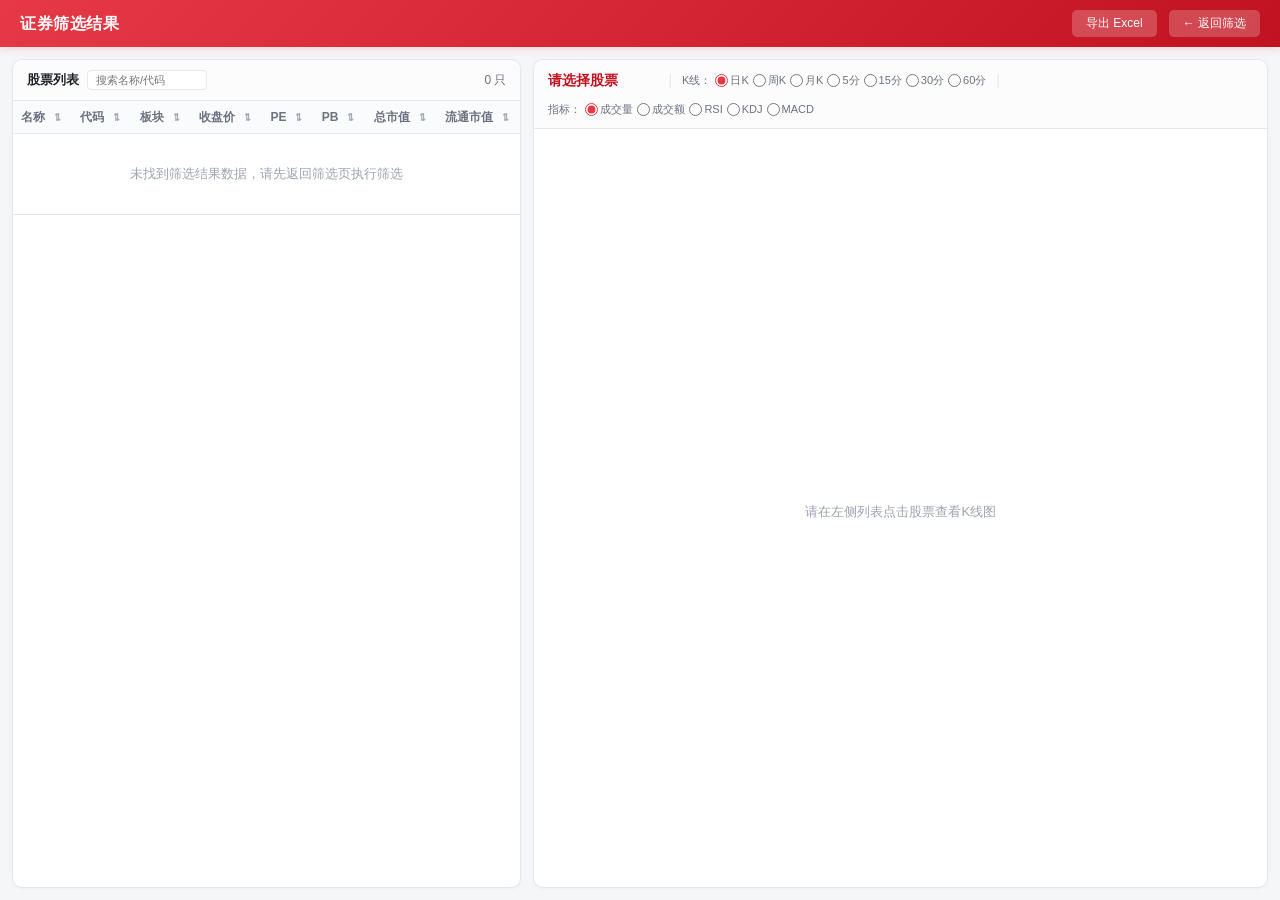
<file: templates/results.html>
<!DOCTYPE html>
<html lang="zh-CN">
<head>
<meta charset="UTF-8">
<meta name="viewport" content="width=device-width, initial-scale=1.0">
<title>筛选结果 - 证券筛选系统</title>
<style>
  :root{--bg:#f5f6f8;--card:#fff;--border:#e5e7eb;--fg:#1f2329;--muted:#6b7280;--dim:#9ca3af;--red:#e63946;--red-d:#c1121f;--red-l:#fdecec;--red-bd:#f3c4c7;--ok:#2f9e6f}
  *{box-sizing:border-box;margin:0;padding:0}
  body{font-family:'Noto Sans CJK SC','Microsoft YaHei',sans-serif;background:var(--bg);color:var(--fg);font-size:14px;line-height:1.5;height:100vh;display:flex;flex-direction:column;overflow:hidden}
  a{color:var(--red-d);text-decoration:none}
  a:hover{text-decoration:underline;color:var(--red)}

  /* header */
  header{background:linear-gradient(135deg,#e63946,#c1121f);padding:10px 20px;display:flex;align-items:center;gap:12px;flex-shrink:0;box-shadow:0 2px 8px rgba(230,57,70,.18)}
  header h1{color:#fff;font-size:16px;font-weight:700;letter-spacing:.5px}
  header .info{color:rgba(255,255,255,.8);font-size:12px;margin-left:auto}
  header .btn-back{background:rgba(255,255,255,.22);border:none;color:#fff;padding:5px 14px;border-radius:5px;cursor:pointer;font-size:12px;font-family:inherit}
  header .btn-back:hover{background:rgba(255,255,255,.35)}
  header .btn-export{background:rgba(255,255,255,.22);border:none;color:#fff;padding:5px 14px;border-radius:5px;cursor:pointer;font-size:12px;font-family:inherit}
  header .btn-export:hover{background:rgba(255,255,255,.35)}

  /* main layout */
  .main-wrap{display:flex;flex:1;overflow:hidden;padding:12px;gap:12px}

  /* left panel: stock list */
  .left-panel{flex:0 0 420px;background:var(--card);border:1px solid var(--border);border-radius:10px;display:flex;flex-direction:column;box-shadow:0 1px 3px rgba(31,35,41,.04)}
  .left-header{padding:10px 14px;border-bottom:1px solid var(--border);display:flex;align-items:center;gap:8px;background:#fcfcfd;flex-shrink:0;overflow:hidden;border-radius:10px 10px 0 0}
  .left-header h3{font-size:13px;font-weight:600}
  .left-header .cnt{font-size:12px;color:var(--muted);margin-left:auto}
  .left-header input[type=search]{background:#fff;border:1px solid var(--border);border-radius:4px;color:var(--fg);font-size:11px;padding:3px 8px;width:120px;outline:none}
  .left-header input[type=search]:focus{border-color:var(--red)}
  .tbl-wrap{flex:1;overflow:auto;scroll-behavior:smooth}
  .tbl-wrap::-webkit-scrollbar{width:6px;height:6px}
  .tbl-wrap::-webkit-scrollbar-thumb{background:#d1d5db;border-radius:3px}
  .tbl-wrap::-webkit-scrollbar-thumb:hover{background:#b0b4ba}
  table{min-width:100%;border-collapse:collapse;font-size:12px}
  thead{position:sticky;top:0;z-index:2}
  thead th{background:#fafbfc;color:var(--muted);font-weight:600;padding:7px 8px;text-align:left;white-space:nowrap;border-bottom:1px solid var(--border);cursor:pointer;user-select:none;position:relative}
  thead th:hover{background:var(--red-l);color:var(--red-d)}
  thead th .sort-icon{display:inline-block;width:14px;text-align:center;color:var(--dim);font-size:10px;margin-left:2px}
  thead th.sort-asc .sort-icon{color:var(--red)}
  thead th.sort-desc .sort-icon{color:var(--red)}
  tbody tr{cursor:pointer;transition:background .1s}
  tbody tr:hover{background:var(--red-l)}
  tbody tr.sel{background:var(--red-l);border-left:3px solid var(--red)}
  tbody td{padding:6px 8px;border-bottom:1px solid var(--border);white-space:nowrap;overflow:hidden;text-overflow:ellipsis}
  tbody td.nm{color:var(--fg);font-weight:500}
  tbody td.num{text-align:right;color:var(--red-d);font-variant-numeric:tabular-nums}
  tbody td.num.none{color:var(--dim)}
  tbody td .tag-bd{font-size:10px;background:var(--card-hi,var(--red-l));color:var(--red-d);padding:1px 5px;border-radius:3px}
  .empty-hint{padding:30px;text-align:center;color:var(--dim);font-size:13px}

  /* right panel: kline chart */
  .right-panel{flex:1;background:var(--card);border:1px solid var(--border);border-radius:10px;display:flex;flex-direction:column;box-shadow:0 1px 3px rgba(31,35,41,.04)}
  .right-header{padding:10px 14px;border-bottom:1px solid var(--border);display:flex;align-items:center;gap:10px;background:#fcfcfd;flex-shrink:0;flex-wrap:wrap;overflow:hidden;border-radius:10px 10px 0 0}
  .right-header .stock-name{font-size:14px;font-weight:700;color:var(--red-d);min-width:100px}
  .right-header .stock-code{font-size:12px;color:var(--muted)}
  .right-header .sep{color:var(--border);font-size:14px}
  .right-header .label{font-size:11px;color:var(--muted)}
  .kline-selector{display:flex;align-items:center;gap:4px;flex-wrap:wrap}
  .kline-selector label{font-size:11px;color:var(--muted);cursor:pointer;display:flex;align-items:center;gap:2px}
  .kline-selector input[type=radio]{margin:0;accent-color:var(--red)}
  .chart-area{flex:1;position:relative;display:flex;flex-direction:column;padding:8px 10px 0}
  .chart-area canvas{width:100%;flex-shrink:0}
  .chart-hint{text-align:center;color:var(--dim);font-size:13px;padding:40px;margin:auto}

  /* responsive */
  @media(max-width:1100px){.left-panel{flex:0 0 340px}}
  @media(max-width:860px){.main-wrap{flex-direction:column}.left-panel{flex:none;max-height:300px}.right-panel{flex:1;min-height:400px}}
  @keyframes spin{to{transform:rotate(360deg)}}
</style>
</head>
<body>

<header>
  <h1>证券筛选结果</h1>
  <span class="info" id="headerInfo"></span>
  <button class="btn-export" id="btnExport" disabled>导出 Excel</button>
  <button class="btn-back" onclick="window.location.href='/'">← 返回筛选</button>
</header>

<div class="main-wrap">
  <!-- 左侧：股票列表 -->
  <div class="left-panel">
    <div class="left-header">
      <h3>股票列表</h3>
      <input type="search" id="stkSearch" placeholder="搜索名称/代码">
      <span class="cnt" id="listCnt">0 只</span>
    </div>
    <div class="tbl-wrap">
      <table id="resTable">
        <thead>
          <tr>
            <th data-field="证券名称">名称 <span class="sort-icon">⇅</span></th>
            <th data-field="证券代码">代码 <span class="sort-icon">⇅</span></th>
            <th data-field="交易板块">板块 <span class="sort-icon">⇅</span></th>
            <th data-field="最近收盘价" class="num">收盘价 <span class="sort-icon">⇅</span></th>
            <th data-field="动态市盈率" class="num">PE <span class="sort-icon">⇅</span></th>
            <th data-field="市净率" class="num">PB <span class="sort-icon">⇅</span></th>
            <th data-field="总市值（亿元）" class="num">总市值 <span class="sort-icon">⇅</span></th>
            <th data-field="流通市值（亿元）" class="num">流通市值 <span class="sort-icon">⇅</span></th>
          </tr>
        </thead>
        <tbody id="resBody"><tr><td colspan="8" class="empty-hint">暂无数据</td></tr></tbody>
      </table>
    </div>
  </div>

  <!-- 右侧：K线图 -->
  <div class="right-panel">
    <div class="right-header">
      <span class="stock-name" id="chartStockName">请选择股票</span>
      <span class="stock-code" id="chartStockCode"></span>
      <span class="sep">|</span>
      <div class="kline-selector">
        <span class="label">K线：</span>
        <label><input type="radio" name="ktype" value="101" checked> 日K</label>
        <label><input type="radio" name="ktype" value="102"> 周K</label>
        <label><input type="radio" name="ktype" value="103"> 月K</label>
        <label><input type="radio" name="ktype" value="5"> 5分</label>
        <label><input type="radio" name="ktype" value="15"> 15分</label>
        <label><input type="radio" name="ktype" value="30"> 30分</label>
        <label><input type="radio" name="ktype" value="60"> 60分</label>
      </div>
      <span class="sep">|</span>
      <div class="kline-selector">
        <span class="label">指标：</span>
        <label><input type="radio" name="indicator" value="成交量" checked> 成交量</label>
        <label><input type="radio" name="indicator" value="成交额"> 成交额</label>
        <label><input type="radio" name="indicator" value="RSI"> RSI</label>
        <label><input type="radio" name="indicator" value="KDJ"> KDJ</label>
        <label><input type="radio" name="indicator" value="MACD"> MACD</label>
      </div>
    </div>
    <div class="chart-area" id="chartArea">
      <div class="chart-hint" id="chartHint">请在左侧列表点击股票查看K线图</div>
      <canvas id="canvasKline" width="800" height="280" style="display:none"></canvas>
      <canvas id="canvasIndicator" width="800" height="110" style="display:none"></canvas>
      <canvas id="canvasTimeline" width="800" height="45" style="display:none"></canvas>
    </div>
  </div>
</div>

<script>
/* ============ 全局状态 ============ */
let stockData = [];              // 全部股票数据
let sortField = '证券名称';      // 当前排序字段
let sortAsc = true;              // 排序方向
let selectedStock = null;        // 当前选中股票

// K线图状态
let currentKlineData = [];
let currentKtype = '101';
let currentIndicator = '成交量';
let chartCode = '', chartExchange = '';
let canvasK, ctxK, canvasI, ctxI, canvasT, ctxT;
let leftSliderX = 30, rightSliderX = 740;
let draggingSlider = null;
let totalDays = 0;
let allDates=[], allOpen=[], allClose=[], allHigh=[], allLow=[], allVolume=[], allAmount=[];
let currentChartData=[], currentDates=[], currentOpen=[], currentClose=[], currentHigh=[], currentLow=[], currentVolume=[], currentAmount=[];
let ma5=[], ma10=[], ma20=[], ma60=[];
let volumeMa5=[], volumeMa10=[];
let amountMa5=[], amountMa10=[];
let rsi6=[], rsi12=[], rsi24=[];
let k=[], d=[], j=[];
let dif=[], dea=[], macd=[];
let crosshairX = null, crosshairY = null;
let mouseInChart = false, mouseInIndicator = false;
let crosshairDataIdx = -1;

/* ============ 工具函数 ============ */
const $=s=>document.querySelector(s);
const $$=s=>document.querySelectorAll(s);
function fmtNum(v){
  if(v==='None'||v===null||v===undefined||v==='') return '<span class="none">—</span>';
  const n=Number(v); return isNaN(n)?'<span class="none">—</span>':n.toFixed(2);
}

/* ============ 加载数据 ============ */
function loadData(){
  try{
    const raw=localStorage.getItem('stockResultData');
    if(!raw){$('#resBody').innerHTML='<tr><td colspan="8" class="empty-hint">未找到筛选结果数据，请先返回筛选页执行筛选</td></tr>';return;}
    stockData=JSON.parse(raw);
    $('#headerInfo').textContent='共 '+stockData.length+' 只证券';
    $('#listCnt').textContent=stockData.length+' 只';
    renderTable();
    // 清除localStorage数据以免占用
    // localStorage.removeItem('stockResultData');
  }catch(e){console.error('数据加载失败',e);}
}

/* ============ 搜索过滤 ============ */
$('#stkSearch').addEventListener('input',()=>renderTable());

/* ============ 排序 ============ */
function sortData(list, field, asc){
  return [...list].sort((a,b)=>{
    let va=a[field], vb=b[field];
    if(va==='None'||va===null||va===undefined) va=asc?'':Number.MAX_VALUE;
    if(vb==='None'||vb===null||vb===undefined) vb=asc?'':Number.MAX_VALUE;
    const na=Number(va), nb=Number(vb);
    if(!isNaN(na)&&!isNaN(nb)) return asc?na-nb:nb-na;
    return asc?String(va).localeCompare(String(vb),'zh'):String(vb).localeCompare(String(va),'zh');
  });
}

$$('#resTable thead th').forEach(th=>{
  th.addEventListener('click',()=>{
    const field=th.dataset.field;
    if(!field) return;
    if(sortField===field){sortAsc=!sortAsc;}
    else{sortField=field;sortAsc=true;}
    $$('#resTable thead th').forEach(h=>{h.classList.remove('sort-asc','sort-desc');});
    th.classList.add(sortAsc?'sort-asc':'sort-desc');
    th.querySelector('.sort-icon').textContent=sortAsc?'▲':'▼';
    renderTable();
  });
});

/* ============ 渲染表格 ============ */
function renderTable(){
  const kw=($('#stkSearch').value||'').trim().toLowerCase();
  let list=stockData;
  if(kw) list=list.filter(s=>(s['证券名称']||'').toLowerCase().includes(kw)||(s['证券代码']||'').includes(kw));
  list=sortData(list, sortField, sortAsc);
  const body=$('#resBody');
  if(!list.length){
    body.innerHTML='<tr><td colspan="8" class="empty-hint">'+(kw?'无匹配结果':'暂无数据')+'</td></tr>';
    return;
  }
  body.innerHTML='';
  list.forEach(s=>{
    const tr=document.createElement('tr');
    if(selectedStock && s['证券代码']===selectedStock['证券代码']) tr.classList.add('sel');
    tr.innerHTML=
      '<td class="nm">'+escapeHtml(s['证券名称']||'')+'</td>'+
      '<td>'+escapeHtml(s['证券代码']||'')+'</td>'+
      '<td>'+(s['交易板块']?'<span class="tag-bd">'+escapeHtml(s['交易板块'])+'</span>':'—')+'</td>'+
      '<td class="num">'+fmtNum(s['最近收盘价'])+'</td>'+
      '<td class="num">'+fmtNum(s['动态市盈率'])+'</td>'+
      '<td class="num">'+fmtNum(s['市净率'])+'</td>'+
      '<td class="num">'+fmtNum(s['总市值（亿元）'])+'</td>'+
      '<td class="num">'+fmtNum(s['流通市值（亿元）'])+'</td>';
    tr.addEventListener('click',()=>selectStock(s));
    body.appendChild(tr);
  });
}
function escapeHtml(s){return String(s).replace(/&/g,'&amp;').replace(/</g,'&lt;').replace(/>/g,'&gt;').replace(/"/g,'&quot;');}

/* ============ 选中股票 ============ */
function getExchangeFromCode(code){
  if(!code) return '';
  const s=String(code).trim();
  if(s.startsWith('60')||s.startsWith('68')) return 'SH';
  if(s.startsWith('00')||s.startsWith('30')) return 'SZ';
  if(s.startsWith('83')||s.startsWith('87')||s.startsWith('43')||s.startsWith('92')) return 'BJ';
  return '';
}

function selectStock(s){
  selectedStock=s;
  $$('#resBody tr').forEach(r=>r.classList.remove('sel'));
  const rows=$$('#resBody tr');
  for(let i=0;i<rows.length;i++){
    if(rows[i].cells[1]&&rows[i].cells[1].textContent===s['证券代码']){rows[i].classList.add('sel');break;}
  }
  $('#chartStockName').textContent=s['证券名称']||'';
  $('#chartStockCode').textContent=s['证券代码']||'';
  chartCode=s['证券代码'];
  chartExchange=s['交易所码']||getExchangeFromCode(s['证券代码']);
  loadChart();
}

/* ============ K线图 ============ */
function initCanvas(){
  canvasK=$('#canvasKline'); ctxK=canvasK.getContext('2d');
  canvasI=$('#canvasIndicator'); ctxI=canvasI.getContext('2d');
  canvasT=$('#canvasTimeline'); ctxT=canvasT.getContext('2d');
  // 响应式调整canvas尺寸
  function resizeCanvas(){
    const area=$('#chartArea');
    const w=area.clientWidth-20;
    if(w<300) return;
    canvasK.width=Math.max(400,w); canvasK.style.width=w+'px';
    canvasI.width=Math.max(400,w); canvasI.style.width=w+'px';
    canvasT.width=Math.max(400,w); canvasT.style.width=w+'px';
    rightSliderX=canvasK.width-30;
    if(currentKlineData.length) drawAll();
  }
  window.addEventListener('resize',resizeCanvas);
  resizeCanvas();
  addMouseHandlers();
}

async function loadChart(){
  if(!chartCode){showChartError('请先选择股票');return;}
  if(!chartExchange) chartExchange=getExchangeFromCode(chartCode);
  if(!chartExchange){showChartError('无法确定交易板块代码');return;}
  const ktype=document.querySelector('input[name="ktype"]:checked').value;
  currentKtype=ktype;
  $('#chartHint').style.display='none';
  canvasK.style.display='block'; canvasI.style.display='block'; canvasT.style.display='block';
  // 确保canvas尺寸正确（需在显示后重新计算）
  const area=$('#chartArea');
  const cw=area.clientWidth-20;
  if(cw>=300){
    canvasK.width=Math.max(400,cw); canvasK.style.width=cw+'px';
    canvasI.width=Math.max(400,cw); canvasI.style.width=cw+'px';
    canvasT.width=Math.max(400,cw); canvasT.style.width=cw+'px';
    rightSliderX=canvasK.width-30;
  }
  // 显示加载状态
  $('#chartStockName').innerHTML+=' <span class="loading" style="display:inline-block;width:10px;height:10px;border:2px solid var(--red-l);border-top-color:var(--red);border-radius:50%;animation:spin .6s linear infinite;vertical-align:middle;margin-left:4px"></span>';
  try{
    const params=new URLSearchParams({code:chartCode,exchange:chartExchange,type:'股票',ktype});
    const r=await fetch('/api/kline?'+params);
    if(!r.ok){const err=await r.json().catch(()=>({error:'HTTP '+r.status}));showChartError('请求失败: '+(err.error||r.statusText));return;}
    const d=await r.json();
    if(d.error||!d.klines||!d.klines.length){showChartError('获取K线数据失败: '+(d.error||'数据为空'));return;}
    currentKlineData=d.klines;
    try{parseData();}catch(e){showChartError('数据解析错误: '+e.message);return;}
    try{calcIndicators();}catch(e){showChartError('指标计算错误: '+e.message);return;}
    try{drawAll();}catch(e){showChartError('渲染错误: '+e.message);return;}
  }catch(e){showChartError('网络请求异常: '+e.message);}
  // 移除加载指示器
  const nm=$('#chartStockName');
  nm.innerHTML=nm.innerHTML.replace(/<span class="loading".*<\/span>/,'');
}

function showChartError(msg){
  $('#chartHint').style.display='block';
  $('#chartHint').textContent=msg;
  canvasK.style.display='none'; canvasI.style.display='none'; canvasT.style.display='none';
}

/* ============ 数据解析 ============ */
function parseData(){
  allDates=[]; allOpen=[]; allClose=[]; allHigh=[]; allLow=[]; allVolume=[]; allAmount=[];
  currentKlineData.forEach(line=>{
    const parts=line.split(',');
    allDates.push(parts[0]);
    allOpen.push(parseFloat(parts[1]));
    allClose.push(parseFloat(parts[2]));
    allHigh.push(parseFloat(parts[3]));
    allLow.push(parseFloat(parts[4]));
    allVolume.push(parseFloat(parts[5]));
    allAmount.push(parts[6]?parseFloat(parts[6]):0);
  });
  totalDays=allDates.length;
  // 默认显示最近约180条（约6个月交易日），滑块可拖动查看全部历史
  const defaultView=180;
  const totalPixels=canvasK.width-60;
  if(totalDays>defaultView){
    leftSliderX=30+((totalDays-defaultView)/totalDays)*totalPixels;
  }else{
    leftSliderX=30;
  }
  rightSliderX=canvasK.width-30;
  if(rightSliderX<60) rightSliderX=canvasK.width-30;
  updateVisibleRange();
}

function updateVisibleRange(){
  const totalPixels=canvasK.width-60;
  const startIdx=Math.floor((leftSliderX-30)/totalPixels*totalDays);
  const endIdx=Math.floor((rightSliderX-30)/totalPixels*totalDays);
  const s=Math.max(0,Math.min(startIdx,totalDays-1));
  const e=Math.max(s+1,Math.min(endIdx+1,totalDays));
  currentDates=allDates.slice(s,e);
  currentOpen=allOpen.slice(s,e);
  currentClose=allClose.slice(s,e);
  currentHigh=allHigh.slice(s,e);
  currentLow=allLow.slice(s,e);
  currentVolume=allVolume.slice(s,e);
  currentAmount=allAmount.slice(s,e);
  currentChartData=currentKlineData.slice(s,e);
}

/* ============ 指标计算 ============ */
function calcMA(prices,period){
  const r=[]; let sum=0;
  for(let i=0;i<prices.length;i++){
    sum+=prices[i];
    if(i>=period-1){
      r.push(sum/period);
      sum-=prices[i-period+1];
    }else{r.push(null);}
  }
  return r;
}
function calcRSI(prices,period){
  if(prices.length<=period) return new Array(prices.length).fill(null);
  const rsi=new Array(period).fill(null);
  const changes=[]; for(let i=1;i<prices.length;i++) changes.push(prices[i]-prices[i-1]);
  const gains=changes.map(c=>Math.max(c,0)), losses=changes.map(c=>Math.max(-c,0));
  let avgGain=gains.slice(0,period).reduce((a,b)=>a+b,0)/period;
  let avgLoss=losses.slice(0,period).reduce((a,b)=>a+b,0)/period;
  rsi.push(avgLoss===0?100:100-100/(1+avgGain/avgLoss));
  for(let i=period;i<changes.length;i++){
    avgGain=(avgGain*(period-1)+gains[i])/period;
    avgLoss=(avgLoss*(period-1)+losses[i])/period;
    rsi.push(avgLoss===0?100:100-100/(1+avgGain/avgLoss));
  }
  return rsi;
}
function calcKDJ(highs,lows,closes){
  const n=9; const kArr=new Array(n).fill(50),dArr=new Array(n).fill(50),jArr=new Array(n).fill(50);
  if(closes.length<=n) return [kArr,dArr,jArr];
  for(let i=n;i<closes.length;i++){
    const rh=Math.max(...highs.slice(i-n+1,i+1)), rl=Math.min(...lows.slice(i-n+1,i+1));
    const rsv=rh===rl?50:(closes[i]-rl)/(rh-rl)*100;
    const kv=2/3*kArr[i-1]+1/3*rsv, dv=2/3*dArr[i-1]+1/3*kv, jv=3*kv-2*dv;
    kArr.push(kv); dArr.push(dv); jArr.push(jv);
  }
  return [kArr,dArr,jArr];
}
function calcMACD(prices){
  const ema12=[prices[0]],ema26=[prices[0]];
  for(let i=1;i<prices.length;i++){ema12.push(ema12[i-1]*11/13+prices[i]*2/13);ema26.push(ema26[i-1]*25/27+prices[i]*2/27);}
  const difArr=ema12.map((v,i)=>v-ema26[i]), deaArr=[difArr[0]];
  for(let i=1;i<difArr.length;i++) deaArr.push(deaArr[i-1]*8/10+difArr[i]*2/10);
  const macdArr=difArr.map((v,i)=>(v-deaArr[i])*2);
  return [difArr,deaArr,macdArr];
}

function calcIndicators(){
  ma5=calcMA(allClose,5); ma10=calcMA(allClose,10); ma20=calcMA(allClose,20); ma60=calcMA(allClose,60);
  volumeMa5=calcMA(allVolume,5); volumeMa10=calcMA(allVolume,10);
  amountMa5=calcMA(allAmount,5); amountMa10=calcMA(allAmount,10);
  rsi6=calcRSI(allClose,6); rsi12=calcRSI(allClose,12); rsi24=calcRSI(allClose,24);
  const kdj=calcKDJ(allHigh,allLow,allClose); k=kdj[0]; d=kdj[1]; j=kdj[2];
  const macdArr=calcMACD(allClose); dif=macdArr[0]; dea=macdArr[1]; macd=macdArr[2];
}

/* ============ 绘制 ============ */
function getVisibleSlice(arr,s,e){return arr.slice(s,e);}

function drawAll(){
  const totalPixels=canvasK.width-60;
  const startIdx=Math.floor((leftSliderX-30)/totalPixels*totalDays);
  const endIdx=Math.floor((rightSliderX-30)/totalPixels*totalDays);
  const s=Math.max(0,Math.min(startIdx,totalDays-1));
  const e=Math.max(s+1,Math.min(endIdx+1,totalDays));
  currentDates=allDates.slice(s,e);
  currentOpen=allOpen.slice(s,e);
  currentClose=allClose.slice(s,e);
  currentHigh=allHigh.slice(s,e);
  currentLow=allLow.slice(s,e);
  currentVolume=allVolume.slice(s,e);
  currentAmount=allAmount.slice(s,e);
  currentChartData=currentKlineData.slice(s,e);

  drawKline(s,e);
  const indicator=document.querySelector('input[name="indicator"]:checked').value;
  currentIndicator=indicator;
  drawIndicator(indicator,s,e);
  drawTimeline();

  // 当无十字光标时，恢复header显示股票名称
  if(crosshairX===null && selectedStock){
    const nm=document.getElementById('chartStockName');
    if(nm) nm.innerHTML='<span style="color:#e63946;">'+selectedStock['证券名称']+'</span>';
  }
}

function drawKline(startIdx,endIdx){
  const w=canvasK.width, h=canvasK.height;
  ctxK.clearRect(0,0,w,h);
  const pad={top:20,bottom:20,left:30,right:30};
  const chartW=w-pad.left-pad.right, chartH=h-pad.top-pad.bottom;
  const n=endIdx-startIdx;
  if(n<2) return;

  // 计算价格范围
  let maxPrice=Math.max(...currentHigh), minPrice=Math.min(...currentLow);
  const padding=(maxPrice-minPrice)*0.08||1;
  maxPrice+=padding; minPrice-=padding;
  const priceRange=maxPrice-minPrice;

  const candleW=Math.max(2,Math.min(10,chartW/n*0.6));
  const gap=chartW/n;

  // 绘制网格（水平）
  ctxK.strokeStyle='#e5e7eb'; ctxK.lineWidth=0.5;
  for(let i=0;i<=4;i++){const y=pad.top+chartH*i/4;ctxK.beginPath();ctxK.moveTo(pad.left,y);ctxK.lineTo(w-pad.right,y);ctxK.stroke();}

  // 右侧价格轴标签
  ctxK.fillStyle='#9ca3af'; ctxK.font='10px sans-serif'; ctxK.textAlign='right';
  for(let i=0;i<=4;i++){const y=pad.top+chartH*i/4;const v=maxPrice-priceRange*i/4;ctxK.fillText(v.toFixed(2),w-pad.right+2,y+3);}

  // 绘制K线
  const halfW=candleW/2;
  currentChartData.forEach((line,i)=>{
    const x=pad.left+i*gap+halfW;
    const o=currentOpen[i], c=currentClose[i], h=currentHigh[i], l=currentLow[i];
    const yHigh=pad.top+(maxPrice-h)/priceRange*chartH;
    const yLow=pad.top+(maxPrice-l)/priceRange*chartH;
    const yOpen=pad.top+(maxPrice-o)/priceRange*chartH;
    const yClose=pad.top+(maxPrice-c)/priceRange*chartH;
    const isUp=c>=o;

    // 影线
    ctxK.strokeStyle=isUp?'#e63946':'#2f9e6f';
    ctxK.lineWidth=0.8;
    ctxK.beginPath();ctxK.moveTo(x,yHigh);ctxK.lineTo(x,yLow);ctxK.stroke();

    // 实体
    const top=Math.min(yOpen,yClose), bot=Math.max(yOpen,yClose);
    ctxK.fillStyle=isUp?'#e63946':'#2f9e6f';
    ctxK.strokeStyle=isUp?'#e63946':'#2f9e6f';
    ctxK.lineWidth=0.5;
    const realW=Math.max(1,candleW*0.8);
    if(bot-top<1){
      ctxK.fillRect(x-realW/2,top,realW,1);
    }else{
      ctxK.fillRect(x-realW/2,top,realW,bot-top);
    }
  });

  // 绘制均线
  const maColors=[['#3b82f6','MA5'],['#f97316','MA10'],['#8b5cf6','MA20'],['#6b7280','MA60']];
  const maArrays=[ma5,ma10,ma20,ma60];
  maColors.forEach(([color,_],mi)=>{
    const arr=maArrays[mi];
    ctxK.strokeStyle=color; ctxK.lineWidth=1.2;
    ctxK.beginPath();
    let started=false;
    for(let i=0;i<n;i++){
      const idx=startIdx+i;
      const v=arr[idx];
      if(v===null||v===undefined) continue;
      const x=pad.left+i*gap+halfW;
      const y=pad.top+(maxPrice-v)/priceRange*chartH;
      if(!started){ctxK.moveTo(x,y);started=true;}else{ctxK.lineTo(x,y);}
    }
    ctxK.stroke();
  });

  // 均线图例（左上角）
  const legendY=pad.top+2;
  maColors.forEach(([color,label],mi)=>{
    const idx=endIdx-1;
    const v=maArrays[mi][idx];
    if(v===null||v===undefined) return;
    const lx=pad.left+mi*70;
    ctxK.fillStyle=color; ctxK.font='bold 11px sans-serif';
    ctxK.textAlign='left';
    ctxK.fillText(label+':'+v.toFixed(2),lx,legendY+12);
  });

  // 十字光标
  if(crosshairX!==null && crosshairY!==null && n>0){
    // 找到十字光标位置对应的数据索引
    const dataIdx=Math.round((crosshairX-pad.left-halfW)/gap);
    if(dataIdx>=0 && dataIdx<n){
      crosshairDataIdx=dataIdx;
      const x=pad.left+dataIdx*gap+halfW;
      // 高亮该K线
      const o=currentOpen[dataIdx], c=currentClose[dataIdx];
      const isUp=c>=o;
      ctxK.strokeStyle=isUp?'#e63946':'#2f9e6f';
      ctxK.lineWidth=1.5;
      ctxK.strokeRect(x-candleW*0.6,pad.top,candleW*1.2,chartH);

      // 垂直虚线
      ctxK.strokeStyle='#6b7280'; ctxK.lineWidth=1; ctxK.setLineDash([4,3]);
      ctxK.beginPath();ctxK.moveTo(x,pad.top);ctxK.lineTo(x,pad.top+chartH);ctxK.stroke();
      ctxK.setLineDash([]);

      // 水平虚线
      ctxK.strokeStyle='#6b7280'; ctxK.lineWidth=1; ctxK.setLineDash([4,3]);
      ctxK.beginPath();ctxK.moveTo(pad.left,crosshairY);ctxK.lineTo(w-pad.right,crosshairY);ctxK.stroke();
      ctxK.setLineDash([]);

      // 十字交点小圆
      ctxK.fillStyle='#6b7280';
      ctxK.beginPath();ctxK.arc(x,crosshairY,3,0,Math.PI*2);ctxK.fill();

      // 顶部日期标签
      const dateStr=currentDates[dataIdx]||'';
      ctxK.fillStyle='#1f2937'; ctxK.font='bold 10px sans-serif'; ctxK.textAlign='center';
      ctxK.fillText(dateStr,x,pad.top-4);

      // 右侧价格标签（水平线位置）
      const priceVal=maxPrice-(crosshairY-pad.top)/chartH*priceRange;
      ctxK.fillStyle='#1f2937'; ctxK.font='bold 10px sans-serif'; ctxK.textAlign='right';
      ctxK.fillText(priceVal.toFixed(2),w-pad.right+2,crosshairY+3);

      // 更新header信息
      const hClose=currentClose[dataIdx], hOpen=currentOpen[dataIdx];
      const hHigh=currentHigh[dataIdx], hLow=currentLow[dataIdx];
      const upDown=hClose-hOpen;
      const upDownPct=upDown/hOpen*100;
      const nm=document.getElementById('chartStockName');
      if(nm){
        nm.innerHTML='<span style="color:'+(selectedStock?'#e63946':'#1f2937')+';">'+(selectedStock?selectedStock['证券名称']:'')+'</span> '+
          ' <span style="font-size:12px;font-weight:400;color:'+(upDown>=0?'#e63946':'#2f9e6f')+'">'+
          '开 '+hOpen.toFixed(2)+' 收 '+hClose.toFixed(2)+' 高 '+hHigh.toFixed(2)+' 低 '+hLow.toFixed(2)+
          ' '+(upDown>=0?'+':'')+upDown.toFixed(2)+' ('+(upDown>=0?'+':'')+upDownPct.toFixed(2)+'%)</span>';
      }
    }
  }
}

function drawIndicator(indicator,startIdx,endIdx){
  const w=canvasI.width, h=canvasI.height;
  ctxI.clearRect(0,0,w,h);
  const pad={top:10,bottom:15,left:30,right:30};
  const chartW=w-pad.left-pad.right, chartH=h-pad.top-pad.bottom;
  const n=endIdx-startIdx;
  if(n<2) return;
  const gap=chartW/n;

  if(indicator==='成交量'||indicator==='成交额'){
    const isVolume=indicator==='成交量';
    const dataArr=isVolume?currentVolume:currentAmount;
    const maArr5=isVolume?volumeMa5:amountMa5;
    const maArr10=isVolume?volumeMa10:amountMa10;
    const maxVal=Math.max(...dataArr)*1.1||1;

    // 网格（3条水平线）
    ctxI.strokeStyle='#e5e7eb'; ctxI.lineWidth=0.5;
    for(let i=0;i<=2;i++){const y=pad.top+chartH*i/2;ctxI.beginPath();ctxI.moveTo(pad.left,y);ctxI.lineTo(w-pad.right,y);ctxI.stroke();}
    ctxI.fillStyle='#9ca3af'; ctxI.font='10px sans-serif'; ctxI.textAlign='right';
    for(let i=0;i<=2;i++){const y=pad.top+chartH*i/2;ctxI.fillText((maxVal-maxVal*i/2).toFixed(0),w-pad.right+2,y+3);}

    // 成交量柱（红涨绿跌）
    dataArr.forEach((v,i)=>{
      const x=pad.left+i*gap;
      const barH=v/maxVal*chartH;
      const y=pad.top+chartH-barH;
      ctxI.fillStyle=currentClose[i]>=currentOpen[i]?'#e63946':'#2f9e6f';
      ctxI.fillRect(x,y,Math.max(1,gap*0.7),barH);
    });
    // MA5均量线（蓝）
    ctxI.strokeStyle='#3b82f6'; ctxI.lineWidth=1; ctxI.beginPath();
    let started=false;
    for(let i=0;i<n;i++){const idx=startIdx+i;const v=maArr5[idx];if(v===null)continue;const x=pad.left+i*gap;const y=pad.top+chartH-v/maxVal*chartH;if(!started){ctxI.moveTo(x,y);started=true;}else{ctxI.lineTo(x,y);}}
    ctxI.stroke();
    // MA10均量线（橙）
    ctxI.strokeStyle='#f97316'; ctxI.lineWidth=1; ctxI.beginPath();
    started=false;
    for(let i=0;i<n;i++){const idx=startIdx+i;const v=maArr10[idx];if(v===null)continue;const x=pad.left+i*gap;const y=pad.top+chartH-v/maxVal*chartH;if(!started){ctxI.moveTo(x,y);started=true;}else{ctxI.lineTo(x,y);}}
    ctxI.stroke();
  }else if(indicator==='RSI'){
    const rsiData=[rsi6,rsi12,rsi24]; const colors=['#3b82f6','#f97316','#2f9e6f']; const labels=['RSI6','RSI12','RSI24'];
    // 网格（5条水平线）
    ctxI.strokeStyle='#e5e7eb'; ctxI.lineWidth=0.5;
    for(let i=0;i<=4;i++){const y=pad.top+chartH*i/4;ctxI.beginPath();ctxI.moveTo(pad.left,y);ctxI.lineTo(w-pad.right,y);ctxI.stroke();}
    // 20/50/80参考线
    ctxI.strokeStyle='#d1d5db'; ctxI.lineWidth=0.5; ctxI.setLineDash([3,3]);
    [20,50,80].forEach(v=>{const y=pad.top+chartH-(v/100*chartH);ctxI.beginPath();ctxI.moveTo(pad.left,y);ctxI.lineTo(w-pad.right,y);ctxI.stroke();});
    ctxI.setLineDash([]);
    ctxI.fillStyle='#9ca3af'; ctxI.font='10px sans-serif'; ctxI.textAlign='right';
    ctxI.fillText('80',w-pad.right+2,pad.top+chartH*0.2+3);ctxI.fillText('50',w-pad.right+2,pad.top+chartH*0.5+3);ctxI.fillText('20',w-pad.right+2,pad.top+chartH*0.8+3);
    rsiData.forEach((arr,mi)=>{
      ctxI.strokeStyle=colors[mi]; ctxI.lineWidth=1.2; ctxI.beginPath();
      let started=false;
      for(let i=0;i<n;i++){const idx=startIdx+i;const v=arr[idx];if(v===null)continue;const x=pad.left+i*gap;const y=pad.top+chartH-(v/100*chartH);if(!started){ctxI.moveTo(x,y);started=true;}else{ctxI.lineTo(x,y);}}
      ctxI.stroke();
    });
  }else if(indicator==='KDJ'){
    const kdjData=[k,d,j]; const colors=['#3b82f6','#f97316','#8b5cf6']; const labels=['K','D','J'];
    // 网格（5条水平线）
    ctxI.strokeStyle='#e5e7eb'; ctxI.lineWidth=0.5;
    for(let i=0;i<=4;i++){const y=pad.top+chartH*i/4;ctxI.beginPath();ctxI.moveTo(pad.left,y);ctxI.lineTo(w-pad.right,y);ctxI.stroke();}
    // 20/50/80参考线
    ctxI.strokeStyle='#d1d5db'; ctxI.lineWidth=0.5; ctxI.setLineDash([3,3]);
    [20,50,80].forEach(v=>{const y=pad.top+chartH-(v/100*chartH);ctxI.beginPath();ctxI.moveTo(pad.left,y);ctxI.lineTo(w-pad.right,y);ctxI.stroke();});
    ctxI.setLineDash([]);
    ctxI.fillStyle='#9ca3af'; ctxI.font='10px sans-serif'; ctxI.textAlign='right';
    ctxI.fillText('80',w-pad.right+2,pad.top+chartH*0.2+3);ctxI.fillText('50',w-pad.right+2,pad.top+chartH*0.5+3);ctxI.fillText('20',w-pad.right+2,pad.top+chartH*0.8+3);
    kdjData.forEach((arr,mi)=>{
      ctxI.strokeStyle=colors[mi]; ctxI.lineWidth=1.2; ctxI.beginPath();
      let started=false;
      for(let i=0;i<n;i++){const idx=startIdx+i;const v=arr[idx];if(v===null)continue;const x=pad.left+i*gap;const y=pad.top+chartH-(v/100*chartH);if(!started){ctxI.moveTo(x,y);started=true;}else{ctxI.lineTo(x,y);}}
      ctxI.stroke();
    });
  }else if(indicator==='MACD'){
    const difSlice=dif.slice(startIdx,endIdx);
    const deaSlice=dea.slice(startIdx,endIdx);
    const macdSlice=macd.slice(startIdx,endIdx);
    const maxVal=Math.max(...macdSlice.map(Math.abs))*1.5||1;
    // 网格（3条水平线）
    ctxI.strokeStyle='#e5e7eb'; ctxI.lineWidth=0.5;
    for(let i=0;i<=2;i++){const y=pad.top+chartH*i/2;ctxI.beginPath();ctxI.moveTo(pad.left,y);ctxI.lineTo(w-pad.right,y);ctxI.stroke();}
    ctxI.fillStyle='#9ca3af'; ctxI.font='10px sans-serif'; ctxI.textAlign='right';
    for(let i=0;i<=2;i++){const y=pad.top+chartH*i/2;ctxI.fillText((maxVal-maxVal*i/2).toFixed(1),w-pad.right+2,y+3);}
    // MACD柱（红涨绿跌）
    macdSlice.forEach((v,i)=>{
      const x=pad.left+i*gap;const barH=Math.abs(v)/maxVal*chartH;const y=v>=0?pad.top+chartH/2-barH:pad.top+chartH/2;
      ctxI.fillStyle=v>=0?'#e63946':'#2f9e6f';ctxI.fillRect(x,y,Math.max(1,gap*0.6),Math.max(1,barH));
    });
    // DIF线（蓝）
    ctxI.strokeStyle='#3b82f6'; ctxI.lineWidth=1.2; ctxI.beginPath();
    let started=false;
    for(let i=0;i<difSlice.length;i++){const x=pad.left+i*gap;const y=pad.top+chartH/2-difSlice[i]/maxVal*chartH/2;if(!started){ctxI.moveTo(x,y);started=true;}else{ctxI.lineTo(x,y);}}
    ctxI.stroke();
    // DEA线（橙）
    ctxI.strokeStyle='#f97316'; ctxI.lineWidth=1.2; ctxI.beginPath();
    started=false;
    for(let i=0;i<deaSlice.length;i++){const x=pad.left+i*gap;const y=pad.top+chartH/2-deaSlice[i]/maxVal*chartH/2;if(!started){ctxI.moveTo(x,y);started=true;}else{ctxI.lineTo(x,y);}}
    ctxI.stroke();
  }
}

function drawTimeline(){
  const w=canvasT.width, h=canvasT.height;
  ctxT.clearRect(0,0,w,h);
  const pad={left:30,right:30};
  const chartW=w-pad.left-pad.right;
  ctxT.fillStyle='#f5f6f8'; ctxT.fillRect(0,0,w,h);
  // 滑块轨道
  ctxT.fillStyle='#e5e7eb'; ctxT.fillRect(pad.left,h/2-3,chartW,6);
  ctxT.fillStyle='#d1d5db'; ctxT.fillRect(pad.left,h/2-3,(rightSliderX-pad.left),6);
  // 左滑块
  ctxT.fillStyle='#6b7280'; ctxT.beginPath(); ctxT.arc(leftSliderX,h/2,7,0,Math.PI*2); ctxT.fill();
  // 右滑块
  ctxT.fillStyle='#e63946'; ctxT.beginPath(); ctxT.arc(rightSliderX,h/2,7,0,Math.PI*2); ctxT.fill();
  // 日期标签
  if(totalDays>0){
    ctxT.fillStyle='#9ca3af'; ctxT.font='9px sans-serif'; ctxT.textAlign='center';
    ctxT.fillText(allDates[0]||'',pad.left+10,h-4);
    ctxT.fillText(allDates[totalDays-1]||'',w-pad.right-10,h-4);
  }
  // 滑块拖拽
  canvasT.onmousedown=e=>{
    const rect=canvasT.getBoundingClientRect();
    const mx=e.clientX-rect.left;
    const scale=canvasT.width/rect.width;
    const cx=mx*scale;
    if(Math.abs(cx-leftSliderX)<15){draggingSlider='left';e.preventDefault();}
    else if(Math.abs(cx-rightSliderX)<15){draggingSlider='right';e.preventDefault();}
  };
  canvasT.onmousemove=e=>{
    if(!draggingSlider) return;
    const rect=canvasT.getBoundingClientRect();
    const mx=e.clientX-rect.left;
    const scale=canvasT.width/rect.width;
    let cx=Math.max(30,Math.min(canvasT.width-30,mx*scale));
    if(draggingSlider==='left'){if(cx<rightSliderX-5)leftSliderX=cx;}
    else if(draggingSlider==='right'){if(cx>leftSliderX+5)rightSliderX=cx;}
    drawAll();
  };
  canvasT.onmouseup=()=>{draggingSlider=null;};
  canvasT.onmouseleave=()=>{draggingSlider=null;};
}

/* ============ 十字光标交互 ============ */
function addMouseHandlers() {
  canvasK.onmousemove = function(e) {
    const rect = canvasK.getBoundingClientRect();
    const scaleX = canvasK.width / rect.width;
    const scaleY = canvasK.height / rect.height;
    crosshairX = (e.clientX - rect.left) * scaleX;
    crosshairY = (e.clientY - rect.top) * scaleY;
    mouseInChart = true;
    drawAll();
  };
  canvasK.onmouseleave = function() {
    mouseInChart = false;
    crosshairX = null;
    crosshairY = null;
    crosshairDataIdx = -1;
    drawAll();
  };
  canvasI.onmousemove = function(e) {
    const rect = canvasI.getBoundingClientRect();
    const scaleX = canvasI.width / rect.width;
    const scaleY = canvasI.height / rect.height;
    crosshairX = (e.clientX - rect.left) * scaleX;
    crosshairY = (e.clientY - rect.top) * scaleY;
    mouseInIndicator = true;
    drawAll();
  };
  canvasI.onmouseleave = function() {
    mouseInIndicator = false;
    crosshairX = null;
    crosshairY = null;
    crosshairDataIdx = -1;
    drawAll();
  };
}

/* ============ K线类型/指标切换 ============ */
$$('input[name="ktype"]').forEach(r=>r.addEventListener('change',()=>{if(chartCode)loadChart();}));
$$('input[name="indicator"]').forEach(r=>r.addEventListener('change',()=>{if(currentKlineData.length)drawAll();}));

/* ============ 导出 ============ */
$('#btnExport').addEventListener('click',async()=>{
  if(!stockData.length)return;
  try{
    const r=await fetch('/api/export',{method:'POST',headers:{'Content-Type':'application/json'},body:JSON.stringify({data:stockData,type:'股票'})});
    if(!r.ok){const e=await r.json();alert('导出失败: '+(e.error||''));return;}
    const blob=await r.blob();
    const a=document.createElement('a');a.href=URL.createObjectURL(blob);a.download='证券筛选表.xlsx';a.click();
    URL.revokeObjectURL(a.href);
  }catch(e){alert('导出异常: '+e);}
});

/* ============ 启动 ============ */
initCanvas();
loadData();
// 如果localStorage有选中的股票，自动选中
const preselected=localStorage.getItem('stockSelectedCode');
if(preselected){
  const found=stockData.find(s=>s['证券代码']===preselected);
  if(found) selectStock(found);
  localStorage.removeItem('stockSelectedCode');
}
</script>
</body>
</html>
</file>
